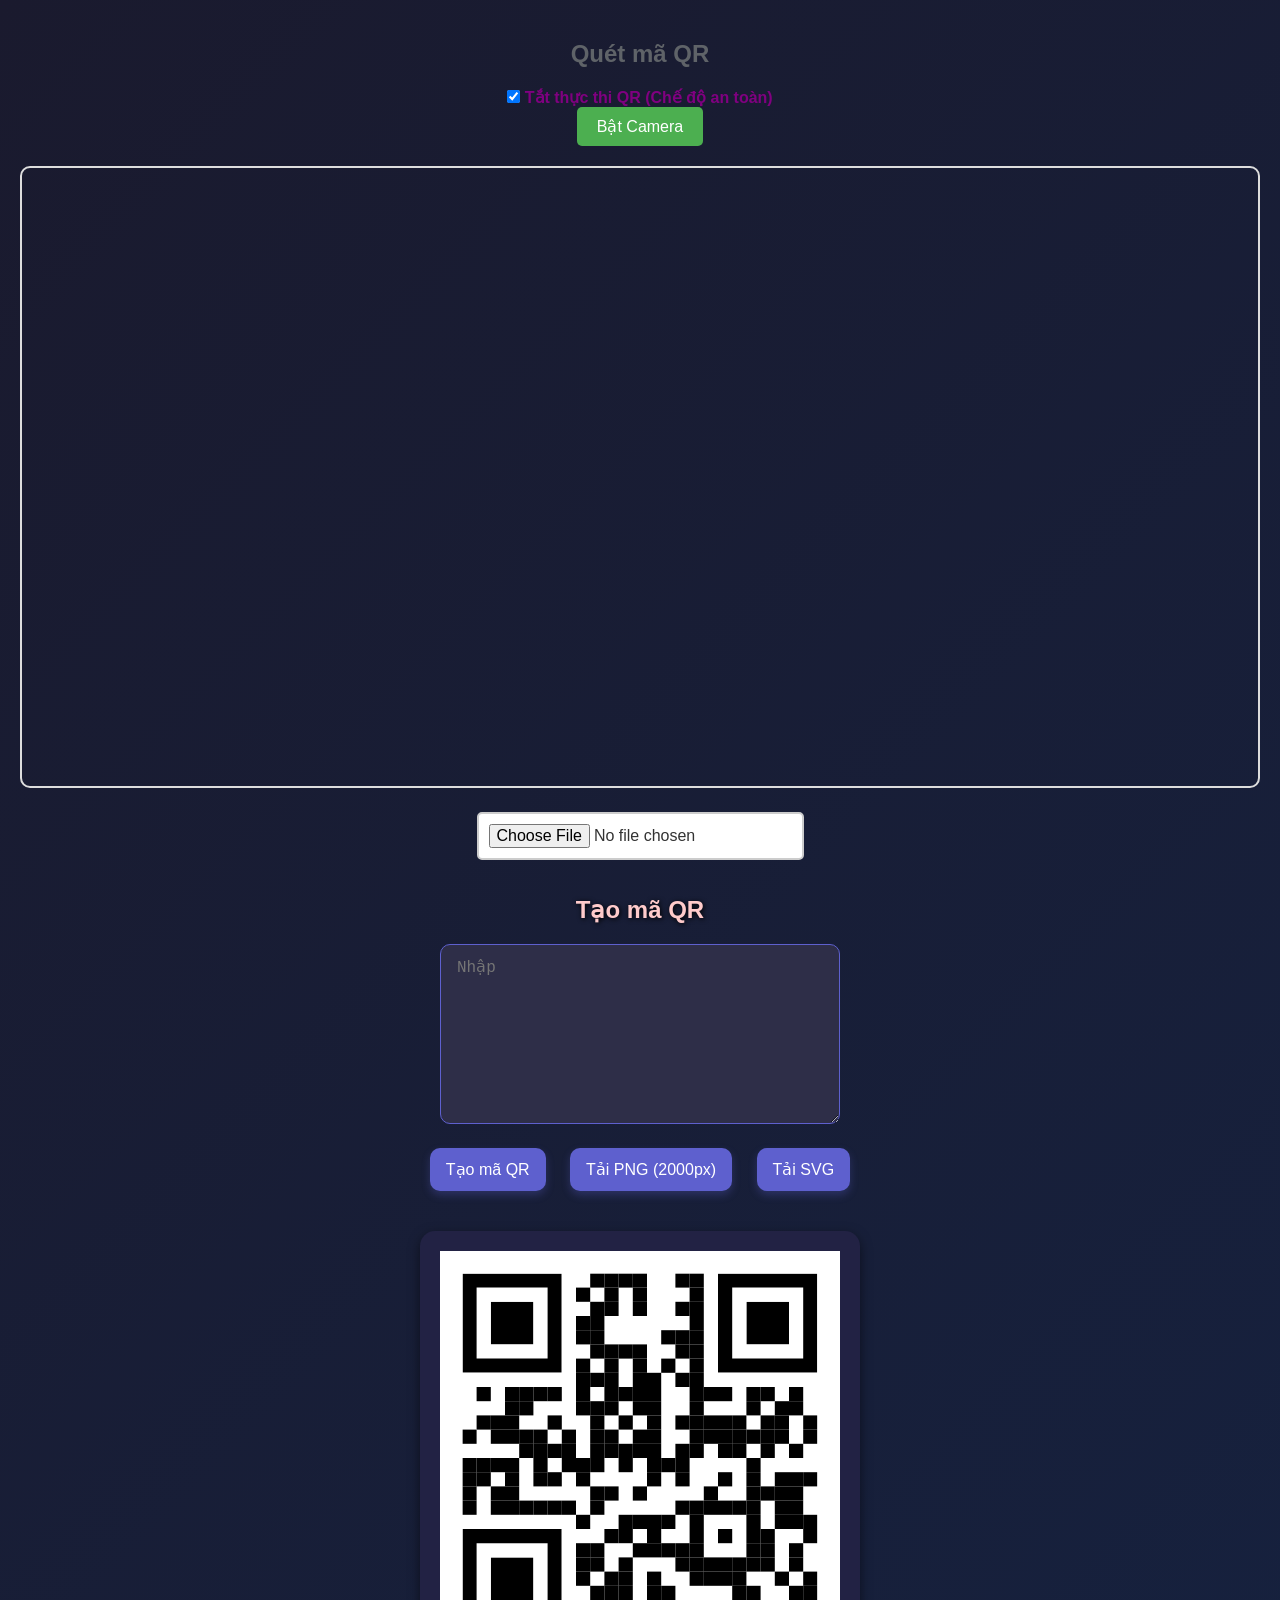
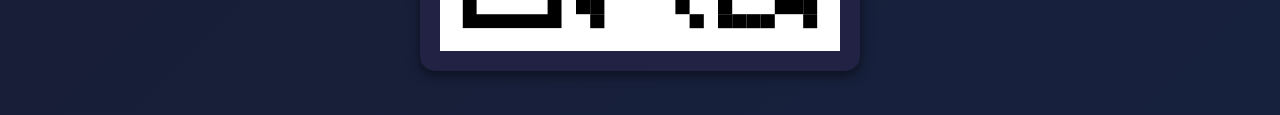
<file: qr/index.html>
<!DOCTYPE html>
<html lang="vi">
<head>
    <meta charset="UTF-8">
    <meta name="viewport" content="width=device-width, initial-scale=1.0">
    <link rel="stylesheet" href="./qr.css">
  
     <title>Quét và Tạo Mã QR Trực Tuyến</title>
  
  <!--icon-->
      <link rel="icon" href="https://kirakissoul.github.io/favicon.ico" type="image/x-icon"/>
  <link rel="icon" href="https://kirakissoul.github.io/icon_16x16.png" type="image/png"/>
  <link rel="icon" href="https://kirakissoul.github.io/icon_32x32.png" type="image/png"/>
  <link rel="icon" href="https://kirakissoul.github.io/icon_128x128.png" type="image/png"/>
 
  <!-- SEO --> 
  <meta property="title" content="Quét và Tạo Mã QR Trực Tuyến"/> 
  <meta property="description" content="Công cụ quét và tạo mã QR code miễn phí, an toàn và chuyên nghiệp nhất. Hỗ trợ quét qua camera, chế độ an toàn và tải lên định dạng PNG/SVG chất lượng cao."/> 
  <meta name="keywords" content="quét mã qr, tạo mã qr, qr code scanner, qr code generator, online qr tool, kirakishou, kirakissoul, bảo mật qr, công cụ web">  

<!-- Open Graph --> 
<meta property="og:description" content="Công cụ quét và tạo mã QR code miễn phí, an toàn và chuyên nghiệp nhất. Hỗ trợ quét qua camera, chế độ an toàn và tải lên định dạng PNG/SVG chất lượng cao."/> 
<meta property="og:title" content="Quét và Tạo Mã QR Trực Tuyến"/> 
<meta property="og:image" content=""/> 
<meta property="og:url" content="https://kirakissoul.github.io/qr/"/> 
<meta property="og:site_name" content="Kirakissoul"> 
<meta property="og:locale" content="vi_VN"/>  

<!-- Google --> 
<meta name="application-name" content="Kirakissoul">  
<!-- Twitter Tags--> 
  
<meta name="twitter:title" content="Quét và Tạo Mã QR Trực Tuyến"/> 
<meta name="twitter:description" content="Công cụ quét và tạo mã QR code miễn phí, an toàn và chuyên nghiệp nhất. Hỗ trợ quét qua camera, chế độ an toàn và tải lên định dạng PNG/SVG chất lượng cao."/> 
<meta name="twitter:image" content=""/>  
  
    <style>
    
    /* CSS Reset đơn giản cho toàn bộ phần tử */
* {
  margin: 0;
  padding: 0;
  box-sizing: border-box;
}


    </style>
</head>
<body>
  
  <div id="vung-qr">

  <div id="quet-qr">
    <h1>Quét mã QR</h1>
<label style="color: purple; font-weight: bold;">
    <input type="checkbox" id="quetQR_Sandbox" checked> Tắt thực thi QR (Chế độ an toàn)
</label>
    <br>
    
    <!-- Nút bật/tắt camera -->
    <button id="toggle-camera">Bật Camera</button>
    <div id="camera-container">
        <video id="camera" width="100%" height="auto" autoplay></video>
    </div>

    <!-- Input tải ảnh lên -->
    <input type="file" id="file-input" accept="image/*" />

    <!-- Kết quả giải mã -->
    <div id="ketqua-giai-ma-qr"></div>

    <!-- Hiển thị ảnh được vẽ lên canvas -->
    <div id="preview-qr"></div>

  </div>
  <br>
  <br>
    <div id="tao-qr">
  <h1>Tạo mã QR</h1>
  <textarea id="qrText" placeholder="Nhập"></textarea>
  <br>
  <button onclick="generateQRTaoQR()">Tạo mã QR</button>
  <button onclick="downloadPNGTaoQR()">Tải PNG (2000px)</button>
  <button onclick="downloadSVGTaoQR()">Tải SVG</button>
    <br>
  <div id="qr-container"></div>

  </div>
    
</div>

     <!-- QR Code Styling Library -->
  <script src="qr-code-styling.js"></script>
  <script src="jsQR.js"></script>

<script src="qr.js"></script>
</body>
</html>
</file>
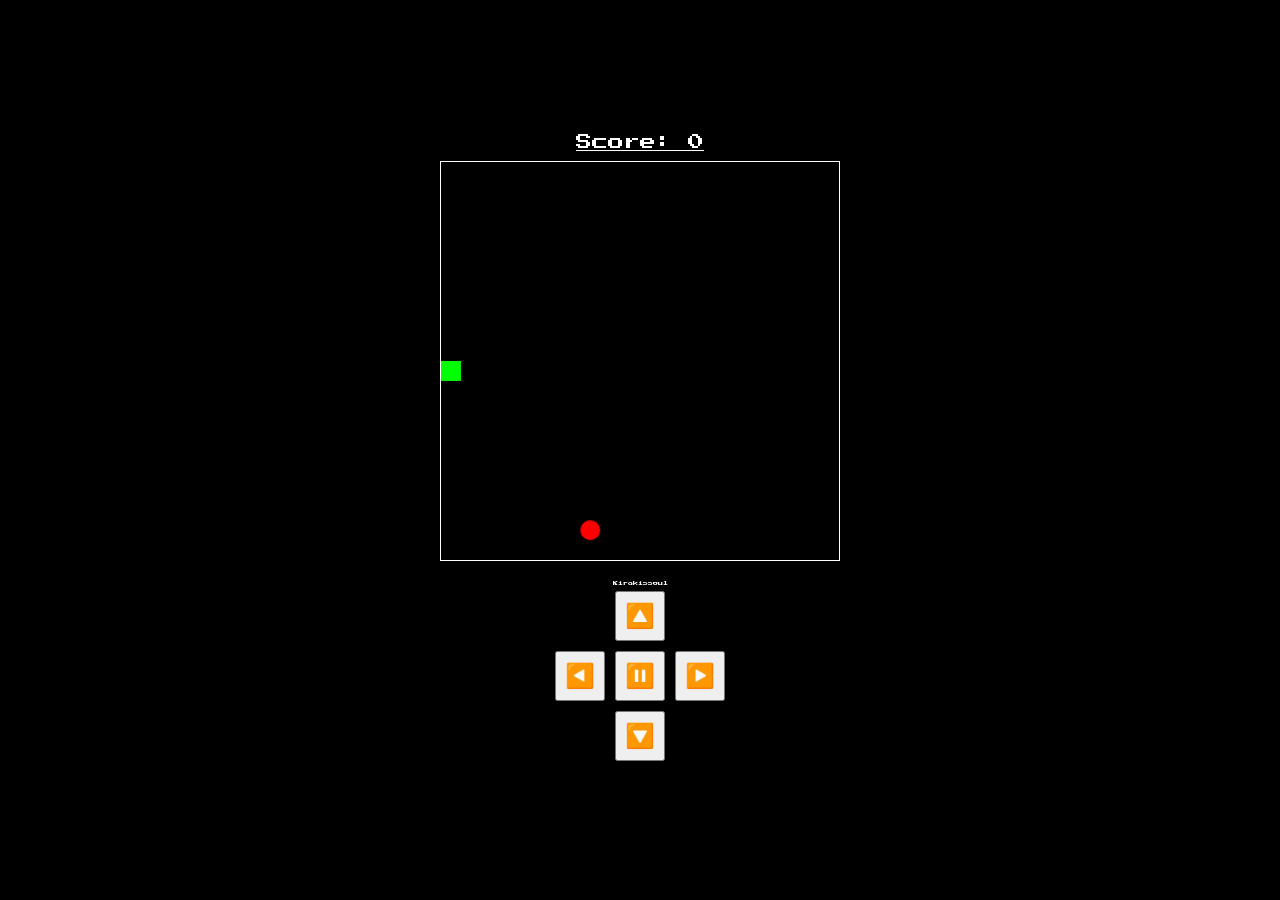
<file: Snake/index.html>
<!DOCTYPE html>
<html lang="vi">
<head>
    <meta charset="UTF-8"/>
    <meta name="viewport" content="width=device-width, initial-scale=1.0"/>
    
    <!--icon-->
      <link rel="icon" href="https://kirakissoul.github.io/favicon.ico" type="image/x-icon"/>
  <link rel="icon" href="https://kirakissoul.github.io/icon_16x16.png" type="image/png"/>
  <link rel="icon" href="https://kirakissoul.github.io/icon_32x32.png" type="image/png"/>
  <link rel="icon" href="https://kirakissoul.github.io/icon_128x128.png" type="image/png"/>
 
    <!-- SEO --> 
<meta name="robots" content="index, follow"> 
<meta name="site_name" content="Kirakissoul"> 
<meta name="title" content="Trò Chơi Rắn Săn Mồi Cổ Điển (Classic Snake Game)"> 
<meta name="image" content="https://kirakissoul.github.io/image/snake.png"/> 
<meta name="description" content="Trải nghiệm trò chơi Rắn săn mồi đỉnh cao một thời. Với lối chơi cổ điển nhưng mang đậm phong cách hiện đại, hãy thử thách phản xạ và kỹ năng điều khiển của bạn ngay trên trình duyệt."/> 
<meta name="keywords" content="Kirakissoul, Snake Game, Snake Game Online, Classic Snake, Rắn săn mồi, Chơi game rắn, Rắn săn mồi cổ điển"/>  

<!-- Open Graph --> 
<meta property="og:description" content="Trải nghiệm trò chơi Rắn săn mồi đỉnh cao một thời. Với lối chơi cổ điển nhưng mang đậm phong cách hiện đại, hãy thử thách phản xạ và kỹ năng điều khiển của bạn ngay trên trình duyệt."/> 
<meta property="og:title" content="Trò Chơi Rắn Săn Mồi Cổ Điển (Classic Snake Game)"/> 
<meta property="og:image" content="https://kirakissoul.github.io/image/snake.png"/> 
    <meta property="og:image:width" content="1536" />
<meta property="og:image:height" content="1024" />
<meta property="og:type" content="website"/> 
<meta property="og:url" content=""/> 
<meta property="og:site_name" content="Kirakissoul"/> 
<meta property="og:locale" content="vi_VN"/>  

<!-- Google --> 
<meta name="application-name" content="Kirakissoul"/>  

<!-- Twitter Tags--> 
<meta name="twitter:card" content="summary_large_image"> 
<meta name="twitter:title" content="Kirakissoul - Trò Chơi Rắn Săn Mồi Cổ Điển (Classic Snake Game)"/> 
<meta name="twitter:description" content="Trải nghiệm trò chơi Rắn săn mồi đỉnh cao một thời. Với lối chơi cổ điển nhưng mang đậm phong cách hiện đại, hãy thử thách phản xạ và kỹ năng điều khiển của bạn ngay trên trình duyệt."/> 
<meta name="twitter:image" content="https://kirakissoul.github.io/image/snake.png"/>  
    
    <title>Rắn (Snake classic)</title>
    <link rel="preconnect" href="https://fonts.googleapis.com">
<link rel="preconnect" href="https://fonts.gstatic.com" crossorigin>
<link href="https://fonts.googleapis.com/css2?family=Press+Start+2P&display=swap" rel="stylesheet">
    <link rel="stylesheet" href="Snake.css">
</head>
<body>
    <div class="game-container">
                <div class="score-board">
            <p id="score">Score: 0</p>
        </div>
        <div class="game-screen">
            <canvas id="gameCanvas"></canvas>
        </div>
        <p id="footer">Kirakissoul</p>
        <div class="controls">
            <div class="dpad">
                <button id="up">🔼</button>
                <div class="dpad-middle">
                    <button id="left">◀️</button>
                    <button id="pause">⏸️</button>
                    <button id="right">▶️</button>
                </div>
                <button id="down">🔽</button>
            </div>
        </div>
    </div>

    <!-- Bảng Game Over -->
    <div id="gameOverScreen" class="game-over-screen">
        <div class="game-over-content">
            <h2>Game Over</h2>
            <p id="finalScore">Score: 0</p>
            <button id="restart">Chơi lại</button>
        </div>
    </div>

    <script src="Snake.js"></script>
</body>
</html>
</file>
<file: qr/qr.css>
/*quet-qr*/
       #quet-qr h1 {
            font-size: 24px;
            color: #5f6368;
            text-align: center;
            margin-bottom: 20px;
        }
       #quet-qr button {
            background-color: #4CAF50;
            color: white;
            font-size: 16px;
            padding: 10px 20px;
            border: none;
            border-radius: 5px;
            cursor: pointer;
            transition: background-color 0.3s ease;
            display: block;
            margin: 0 auto;
            margin-bottom: 20px;
        }
       #quet-qr button:hover {
            background-color: #45a049;
        }
       #quet-qr #camera-container {
            display: block;
            margin: 0 auto;
            width: 100%;
            text-align: center;
        }
       #quet-qr #camera-container video {
            border: 2px solid #ddd;
            border-radius: 10px;
        }
       #quet-qr input[type="file"] {
            display: block;
            margin: 0 auto;
            margin-top: 20px;
            color: #333;
            padding: 10px;
            font-size: 16px;
            background-color: #fff;
            border: 2px solid #ccc;
            border-radius: 5px;
            cursor: pointer;
            transition: border-color 0.3s ease;
        }
       #quet-qr input[type="file"]:hover {
            border-color: #4CAF50;
        }
       #quet-qr #ketqua-giai-ma-qr {
            margin-top: 20px;
            padding: 10px;
            background-color: #e7f5e7;
            border: 1px solid #4CAF50;
            border-radius: 5px;
            font-size: 16px;
            color: #333;
            white-space: pre-wrap;
            word-wrap: break-word;
            display: none; /* Ẩn ban đầu */
        }
       #quet-qr #preview-qr {
            margin-top: 20px;
            text-align: center;
            display: none; /* Ẩn ban đầu */
        }
       #quet-qr #preview-qr img {
            width: 100%;
            max-width: 400px;
            border-radius: 10px;
            box-shadow: 0px 4px 6px rgba(0, 0, 0, 0.1);
        }

/*tao-qr*/
#vung-qr {
  background: linear-gradient(135deg, #1a1a2e, #16213e);
  color: #eee;
  font-family: 'Segoe UI', sans-serif;
  text-align: center;
  padding: 40px 20px;
}

 #tao-qr h1 {
font-size: 24px;
text-align: center;
margin-bottom: 10px;
  color: #ffcbcb;
  text-shadow: 1px 1px 5px #000;
}

 #tao-qr #qrText, #tao-qr button {
  padding: 12px 16px;
  margin: 10px;
  border-radius: 10px;
  font-size: 16px;
  border: none;
  outline: none;
  transition: all 0.3s ease-in-out;
}

 #tao-qr #qrText {
  width: 90%;
      height: 20vh;
  max-width: 400px;
  background: #2e2e48;
  color: #fff;
  border: 1px solid #5e60ce;
}

 #tao-qr input::placeholder {
  color: #bbb;
}

 #tao-qr button {
  background-color: #5e60ce;
  color: white;
  cursor: pointer;
  box-shadow: 0 4px 8px rgba(94, 96, 206, 0.3);
}

 #tao-qr button:hover {
  background-color: #7b78ff;
  transform: scale(1.05);
}

 #tao-qr #qr-container {
  margin-top: 30px;
  padding: 20px;
  background: #222244;
  border-radius: 15px;
  box-shadow: 0 4px 12px rgba(0,0,0,0.5);
  display: inline-block;
}

 #tao-qr #qr-container canvas, #tao-qr 
#qr-container svg {
  width: 100%;
  max-width: 400px;
  height: auto;
  margin: auto;
  display: block;
}
</file>
<file: Snake/Snake.css>
* {
    margin: 0;
    padding: 0;
    box-sizing: border-box;
}

body {
    font-family: "Press Start 2P", serif;    
    background-color: black;
    display: flex;
    justify-content: center;
    align-items: center;
    height: 100vh;
    color: white;
    flex-direction: column;
    overflow: hidden;  /* Ẩn thanh cuộn nếu có */
}

.game-container {
    text-align: center;
}

.game-screen {
    margin-bottom: 20px;
}

#gameCanvas {
    width: 90vw;  /* Điều chỉnh theo 90% chiều rộng của màn hình */
    height: 90vw; /* Điều chỉnh theo 90% chiều rộng của màn hình */
    max-width: 400px;  /* Giới hạn tối đa chiều rộng canvas */
    max-height: 400px; /* Giới hạn tối đa chiều cao canvas */
    border: 1px solid white;
    background-color: #000;
    display: block;
    margin: 0 auto;
}

.controls {
    display: flex;
    justify-content: center;
}

.dpad {
    display: flex;
    flex-direction: column;
    align-items: center;
}

.dpad button {
    width: 50px;
    height: 50px;
    font-size: 24px;
    margin: 5px;
    cursor: pointer;
}

.dpad-middle {
    display: flex;
    justify-content: center;
}

button:focus {
    outline: none;
}

.score-board {
    margin-bottom: 10px;
    color: black;
}

#score {
    font-size: 16px;
    color: white;
    border-bottom: 1px solid white;
    width: max-content;
    margin: 0 auto;
}

/* Bảng Game Over */
.game-over-screen {
    position: fixed;
    color: black;
    top: 0;
    left: 0;
    width: 100%;
    height: 100%;
    background-color: rgba(0, 0, 0, 0.7);
    display: none;  /* Ẩn bảng khi chưa game over */
    justify-content: center;
    align-items: center;
    flex-direction: column;
}

.game-over-content {
    background-color: #fff;
    padding: 20px;
    border-radius: 10px;
    text-align: center;
}

#restart {
    margin-top: 20px;
    padding: 10px 20px;
    font-size: 18px;
    cursor: pointer;
}

#footer {
  font-size: 5px;
}
</file>
